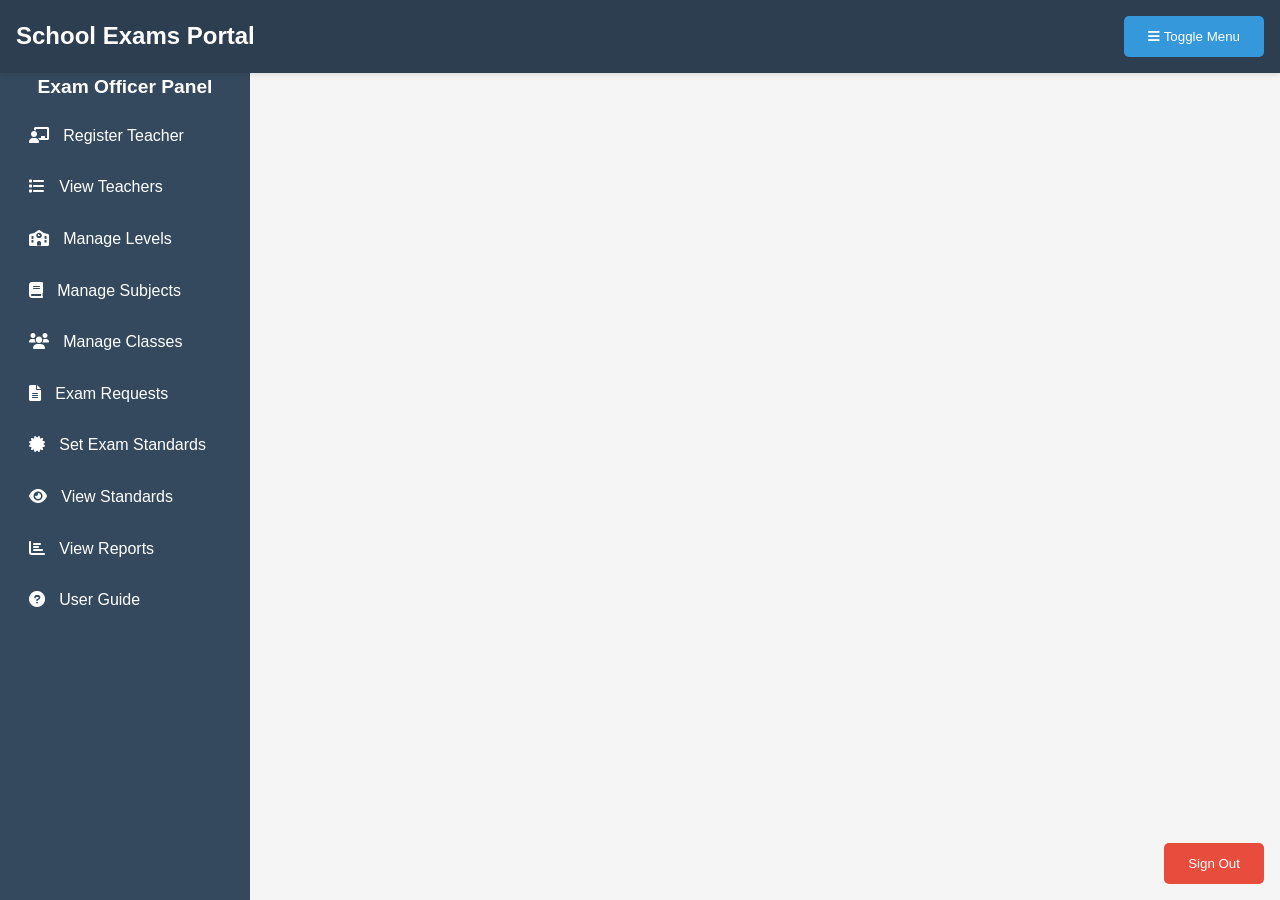
<file: FRONT END/ExamsOfficer/examsofficer.html>
<!DOCTYPE html>
<html lang="en">
<head>
    <meta charset="UTF-8">
    <meta name="viewport" content="width=device-width, initial-scale=1.0">
    <title>School Exams Portal - Exam Officer</title>
    <link rel="stylesheet" href="https://cdnjs.cloudflare.com/ajax/libs/font-awesome/6.0.0/css/all.min.css">
    <style>
        /* Global Styles */
        * {
            margin: 0;
            padding: 0;
            box-sizing: border-box;
            font-family: 'Segoe UI', sans-serif;
        }

        body {
            display: flex;
            flex-direction: column;
            min-height: 100vh;
            background-color: #f5f5f5;
        }

        /* Header Styles */
        .header {
            background: #2c3e50;
            color: white;
            padding: 1rem;
            display: flex;
            justify-content: space-between;
            align-items: center;
            box-shadow: 0 2px 5px rgba(0,0,0,0.1);
            position: fixed;
            width: 100%;
            top: 0;
            z-index: 1000;
        }

        .header h1 {
            font-size: 1.5rem;
            margin: 0;
        }

        .header-info {
            display: flex;
            align-items: center;
            gap: 1rem;
        }

        /* Sidebar Styles */
        .sidebar {
            background: #34495e;
            color: white;
            padding: 1rem;
            width: 250px;
            position: fixed;
            top: 60px;
            left: 0;
            height: calc(100vh - 60px);
            transition: transform 0.3s ease-in-out, visibility 0.3s ease-in-out;
            z-index: 999;
        }

        .sidebar.hidden {
            transform: translateX(-250px);
            visibility: hidden;
            display: none;
        }

        .sidebar h2 {
            text-align: center;
            margin-bottom: 1rem;
            font-size: 1.2rem;
        }

        .sidebar a {
            display: block;
            color: white;
            text-decoration: none;
            padding: 0.8rem;
            border-radius: 5px;
            margin-bottom: 0.5rem;
            transition: background 0.2s ease-in-out;
        }

        .sidebar a:hover {
            background-color: #3498db;
        }

        .sidebar a i {
            margin-right: 10px;
        }

        /* Main Content Styles */
        .main-content {
            flex-grow: 1;
            padding: 2rem;
            padding-top: 60px;
            margin-left: 250px;
            transition: margin-left 0.3s ease-in-out;
            min-height: calc(100vh - 60px);
        }

        .main-content-content {
            background: white;
            padding: 2rem;
            border-radius: 10px;
            box-shadow: 0 2px 5px rgba(0,0,0,0.1);
            margin-bottom: 2rem;
        }

        .main-content-content.hidden {
            display: none;
        }

        .initial-message {
            text-align: center;
            padding: 5rem 0;
            color: #666;
            font-size: 1.5rem;
        }

        /* Signout Button */
        .signout-btn {
            background: #e74c3c;
            position: fixed;
            bottom: 1rem;
            right: 1rem;
            padding: 0.8rem 1.5rem;
            border-radius: 5px;
            cursor: pointer;
            z-index: 1000;
        }

        /* Form Styles */
        .form-group {
            margin-bottom: 1rem;
        }

        label {
            display: block;
            margin-bottom: 0.5rem;
            color: #666;
        }

        input, select {
            width: 100%;
            padding: 0.8rem;
            border: 1px solid #ddd;
            border-radius: 5px;
            margin-top: 0.5rem;
        }

        button {
            background: #3498db;
            color: white;
            border: none;
            padding: 0.8rem 1.5rem;
            border-radius: 5px;
            cursor: pointer;
            transition: background 0.2s ease;
        }

        button:hover {
            background: #2980b9;
        }

        table {
            width: 100%;
            border-collapse: collapse;
            margin-top: 1rem;
        }

        th, td {
            padding: 0.8rem;
            text-align: left;
            border-bottom: 1px solid #ddd;
        }

        th {
            background: #3498db;
            color: white;
        }

        .actions {
            display: flex;
            gap: 0.5rem;
        }

        .btn-sm {
            padding: 0.5rem 1rem;
            font-size: 0.9rem;
        }

        .user-guide {
            background: #f8f9fa;
            padding: 1rem;
            border-radius: 5px;
            margin-top: 1rem;
        }

        .user-guide ul {
            list-style: none;
            padding: 0;
        }

        .user-guide li {
            margin-bottom: 0.5rem;
            padding-left: 1rem;
            position: relative;
        }

        .user-guide li::before {
            content: "\2022";
            color: #3498db;
            position: absolute;
            left: 0;
        }
    </style>
</head>


<body>

<div class="header">
    <div class="header-info">
        <h1>School Exams Portal</h1>
        <div id="officerInfo"></div>
    </div>
    <button class="menu-toggle" onclick="toggleMenu()">
        <i class="fas fa-bars"></i> Toggle Menu
    </button>
</div>

<aside class="sidebar" id="sidebar">
    <h2>Exam Officer Panel</h2>
    <a href="#" id="registerTeacherBtn"><i class="fas fa-chalkboard-teacher"></i> Register Teacher</a>
    <a href="#" id="viewTeachersBtn"><i class="fas fa-list"></i> View Teachers</a>
    <a href="#" id="manageLevelsBtn"><i class="fas fa-school"></i> Manage Levels</a>
    <a href="#" id="manageSubjectsBtn"><i class="fas fa-book"></i> Manage Subjects</a>
    <a href="#" id="manageClassesBtn"><i class="fas fa-users"></i> Manage Classes</a>
    <a href="#" id="examRequestsBtn"><i class="fas fa-file-alt"></i> Exam Requests</a>
    <a href="#" id="setStandardsBtn"><i class="fas fa-certificate"></i> Set Exam Standards</a>
    <a href="#" id="viewStandardsBtn"><i class="fas fa-eye"></i> View Standards</a>
    <a href="#" id="viewReportsBtn"><i class="fas fa-chart-bar"></i> View Reports</a>
    <a href="#" id="userGuideBtn"><i class="fas fa-question-circle"></i> User Guide</a>
</aside>

<div class="main-content">
    <!-- Register Teacher Form -->
    <div id="registerTeacher" class="main-content-content hidden">
        <h2>Register Teacher</h2>
        <form id="registerTeacherForm">
            <div class="form-group">
                <label for="teacherName">Teacher Name:</label>
                <input type="text" id="teacherName" required>
            </div>
            <div class="form-group">
                <label for="level">Teaching Level:</label>
                <select id="level" required></select>
            </div>
            <div class="form-group">
                <label for="subject">Teaching Subject:</label>
                <select id="subject" required></select>
            </div>
            <div class="form-group">
                <label for="class">Class:</label>
                <select id="class" required></select>
            </div>
            <div class="form-group">
                <label for="contact">Contact Number:</label>
                <input type="text" id="contact" required>
            </div>
            <div class="form-group">
                <label for="address">Physical Address:</label>
                <input type="text" id="address" required>
            </div>
            <button type="submit">Register</button>
        </form>
    </div>

    <!-- View Teachers -->
    <div id="viewTeachers" class="main-content-content hidden">
        <h2>Registered Teachers</h2>
        <table id="teachersTable">
            <thead>
                <tr>
                    <th>Name</th>
                    <th>Level</th>
                    <th>Subject</th>
                    <th>Class</th>
                    <th>Contact</th>
                    <th>Address</th>
                    <th>Actions</th>
                </tr>
            </thead>
            <tbody></tbody>
        </table>
    </div>

    <!-- Manage Levels -->
    <div id="manageLevels" class="main-content-content hidden">
        <h2>Manage Teaching Levels</h2>
        <div class="form-group">
            <label for="newLevel">Add New Level:</label>
            <input type="text" id="newLevel" placeholder="Enter level name">
            <button onclick="addLevel()">Add</button>
        </div>
        <table id="levelsTable">
            <thead>
                <tr>
                    <th>Level</th>
                    <th>Actions</th>
                </tr>
            </thead>
            <tbody></tbody>
        </table>
    </div>

    <!-- Manage Subjects -->
    <div id="manageSubjects" class="main-content-content hidden">
        <h2>Manage Teaching Subjects</h2>
        <div class="form-group">
            <label for="newSubject">Add New Subject:</label>
            <input type="text" id="newSubject" placeholder="Enter subject name">
            <button onclick="addSubject()">Add</button>
        </div>
        <table id="subjectsTable">
            <thead>
                <tr>
                    <th>Subject</th>
                    <th>Actions</th>
                </tr>
            </thead>
            <tbody></tbody>
        </table>
    </div>

    <!-- Manage Classes -->
    <div id="manageClasses" class="main-content-content hidden">
        <h2>Manage Classes</h2>
        <div class="form-group">
            <label for="newClass">Add New Class:</label>
            <input type="text" id="newClass" placeholder="Enter class name">
            <button onclick="addClass()">Add</button>
        </div>
        <table id="classesTable">
            <thead>
                <tr>
                    <th>Class</th>
                    <th>Actions</th>
                </tr>
            </thead>
            <tbody></tbody>
        </table>
    </div>

    <!-- Exam Requests -->
    <div id="examRequests" class="main-content-content hidden">
        <h2>Exam Requests</h2>
        <table id="requestsTable">
            <thead>
                <tr>
                    <th>Teacher</th>
                    <th>Subject</th>
                    <th>Status</th>
                    <th>Actions</th>
                </tr>
            </thead>
            <tbody></tbody>
        </table>
    </div>

    <!-- Set Exam Standards -->
    <div id="setStandards" class="main-content-content hidden">
        <h2>Set Exam Standards</h2>
        <form id="setStandardsForm">
            <div class="form-group">
                <label for="subjects">Allowed Subjects:</label>
                <select id="subjects" multiple required></select>
            </div>
            <div class="form-group">
                <label for="passingGrade">Passing Grade:</label>
                <input type="number" id="passingGrade" required>
            </div>
            <button type="submit">Save Standards</button>
        </form>
    </div>

    <!-- View Exam Standards -->
    <div id="viewStandards" class="main-content-content hidden">
        <h2>Exam Standards</h2>
        <table id="standardsTable">
            <thead>
                <tr>
                    <th>Allowed Subjects</th>
                    <th>Passing Grade</th>
                    <th>Actions</th>
                </tr>
            </thead>
            <tbody></tbody>
        </table>
    </div>

    <!-- View Reports -->
    <div id="viewReports" class="main-content-content hidden">
        <h2>System Usage Reports</h2>
        <canvas id="reportsChart" width="400" height="200"></canvas>
    </div>

    <!-- User Guide -->
    <div id="userGuide" class="main-content-content hidden">
        <h2>User Guide</h2>
        <div class="user-guide">
            <ul>
                <li>Register subjects before setting standards</li>
                <li>Manage classes/levels before registering teachers</li>
                <li>Exam standards apply to all teachers</li>
            </ul>
        </div>
    </div>
</div>

<button class="signout-btn" onclick="signOut()">Sign Out</button>

<script>
document.addEventListener('DOMContentLoaded', () => {
    const registerTeacherBtn = document.getElementById('registerTeacherBtn');
    const viewTeachersBtn = document.getElementById('viewTeachersBtn');
    const manageLevelsBtn = document.getElementById('manageLevelsBtn');
    const manageSubjectsBtn = document.getElementById('manageSubjectsBtn');
    const manageClassesBtn = document.getElementById('manageClassesBtn');
    const examRequestsBtn = document.getElementById('examRequestsBtn');
    const setStandardsBtn = document.getElementById('setStandardsBtn');
    const viewStandardsBtn = document.getElementById('viewStandardsBtn');
    const viewReportsBtn = document.getElementById('viewReportsBtn');
    const userGuideBtn = document.getElementById('userGuideBtn');
    const sidebar = document.getElementById('sidebar');
    const toggleMenuBtn = document.querySelector('.menu-toggle');
    const signoutBtn = document.querySelector('.signout-btn');

    const registerTeacher = document.getElementById('registerTeacher');
    const viewTeachers = document.getElementById('viewTeachers');
    const manageLevels = document.getElementById('manageLevels');
    const manageSubjects = document.getElementById('manageSubjects');
    const manageClasses = document.getElementById('manageClasses');
    const examRequests = document.getElementById('examRequests');
    const setStandards = document.getElementById('setStandards');
    const viewStandards = document.getElementById('viewStandards');
    const viewReports = document.getElementById('viewReports');
    const userGuide = document.getElementById('userGuide');

    const teachersTableBody = document.querySelector('#teachersTable tbody');
    const levelsTableBody = document.querySelector('#levelsTable tbody');
    const subjectsTableBody = document.querySelector('#subjectsTable tbody');
    const classesTableBody = document.querySelector('#classesTable tbody');
    const requestsTableBody = document.querySelector('#requestsTable tbody');
    const standardsTableBody = document.querySelector('#standardsTable tbody');
    const levelSelect = document.getElementById('level');
    const subjectSelect = document.getElementById('subject');
    const classSelect = document.getElementById('class');
    const standardsSubjectsSelect = document.getElementById('subjects');

    let teachers = JSON.parse(localStorage.getItem('teachers')) || [];
    let levels = JSON.parse(localStorage.getItem('levels')) || [];
    let subjects = JSON.parse(localStorage.getItem('subjects')) || [];
    let classes = JSON.parse(localStorage.getItem('classes')) || [];
    let requests = JSON.parse(localStorage.getItem('requests')) || [];
    let standards = JSON.parse(localStorage.getItem('standards')) || [];
    let isMenuOpen = true;
    let chartInstance = null;

    // Get officer details from admin system
    const currentPassword = localStorage.getItem('currentPassword');
    const officers = JSON.parse(localStorage.getItem('officers')) || [];
    const officerData = officers.find(officer => officer.password === currentPassword);
    
    if (officerData) {
        document.getElementById('officerInfo').innerHTML = `
            <span>${officerData.name}</span>
            <span>(${officerData.institution})</span>
        `;
    }

    // Initialize dropdowns
    function updateDropdowns() {
        levelSelect.innerHTML = '<option value="">Select Level</option>';
        subjectSelect.innerHTML = '<option value="">Select Subject</option>';
        classSelect.innerHTML = '<option value="">Select Class</option>';
        standardsSubjectsSelect.innerHTML = '<option value="">Select Subjects</option>';
        
        levels.forEach(level => {
            const option = document.createElement('option');
            option.value = level;
            option.textContent = level;
            levelSelect.appendChild(option);
        });

        subjects.forEach(sub => {
            const option = document.createElement('option');
            option.value = sub;
            option.textContent = sub;
            subjectSelect.appendChild(option);
            const stdOption = document.createElement('option');
            stdOption.value = sub;
            stdOption.textContent = sub;
            standardsSubjectsSelect.appendChild(stdOption);
        });

        classes.forEach(cl => {
            const option = document.createElement('option');
            option.value = cl;
            option.textContent = cl;
            classSelect.appendChild(option);
        });
    }

    // Section management functions
    function showSection(section) {
        document.querySelectorAll('.main-content-content').forEach(sec => sec.classList.add('hidden'));
        section.classList.remove('hidden');
    }

    // Teacher management
    function updateTeachersList() {
        teachersTableBody.innerHTML = '';
        
        teachers.forEach((teacher, index) => {
            const row = document.createElement('tr');
            
            row.innerHTML = `
                <td>${teacher.name}</td>
                <td>${teacher.level}</td>
                <td>${teacher.subject}</td>
                <td>${teacher.class}</td>
                <td>${teacher.contact}</td>
                <td>${teacher.address}</td>
                <td class="actions">
                    <button class="btn-sm" onclick="editTeacher(${index})">Edit</button>
                    <button class="btn-sm" onclick="removeTeacher(${index})">Remove</button>
                </td>`;
            
            teachersTableBody.appendChild(row);
        });
        
        localStorage.setItem('teachers', JSON.stringify(teachers));
    }

    // Level management
    function updateLevelsList() {
        levelsTableBody.innerHTML = '';
        
        levels.forEach((level, index) => {
            const row = document.createElement('tr');
            
            row.innerHTML = `
                <td>${level}</td>
                <td class="actions">
                    <button class="btn-sm" onclick="editLevel(${index})">Edit</button>
                    <button class="btn-sm" onclick="removeLevel(${index})">Remove</button>
                </td>`;
            
            levelsTableBody.appendChild(row);
        });
        
        localStorage.setItem('levels', JSON.stringify(levels));
        updateDropdowns();
    }

    // Subject management
    function updateSubjectsList() {
        subjectsTableBody.innerHTML = '';
        
        subjects.forEach((subject, index) => {
            const row = document.createElement('tr');
            
            row.innerHTML = `
                <td>${subject}</td>
                <td class="actions">
                    <button class="btn-sm" onclick="editSubject(${index})">Edit</button>
                    <button class="btn-sm" onclick="removeSubject(${index})">Remove</button>
                </td>`;
            
            subjectsTableBody.appendChild(row);
        });
        
        localStorage.setItem('subjects', JSON.stringify(subjects));
        updateDropdowns();
    }

    // Class management
    function updateClassesList() {
        classesTableBody.innerHTML = '';
        
        classes.forEach((cl, index) => {
            const row = document.createElement('tr');
            
            row.innerHTML = `
                <td>${cl}</td>
                <td class="actions">
                    <button class="btn-sm" onclick="editClass(${index})">Edit</button>
                    <button class="btn-sm" onclick="removeClass(${index})">Remove</button>
                </td>`;
            
            classesTableBody.appendChild(row);
        });
        
        localStorage.setItem('classes', JSON.stringify(classes));
        updateDropdowns();
    }

    // Standards management
    function updateStandardsList() {
        standardsTableBody.innerHTML = '';
        
        if (!Array.isArray(standards)) {
            standards = [];
        }

        standards.forEach((std, index) => {
            const row = document.createElement('tr');
            
            row.innerHTML = `
                <td>${std.subjects.join(', ')}</td>
                <td>${std.passingGrade}</td>
                <td class="actions">
                    <button class="btn-sm" onclick="editStandard(${index})">Edit</button>
                    <button class="btn-sm" onclick="removeStandard(${index})">Remove</button>
                </td>`;
            
            standardsTableBody.appendChild(row);
        });
        
        localStorage.setItem('standards', JSON.stringify(standards));
    }

    // Requests management
    function updateRequestsList() {
        requestsTableBody.innerHTML = '';
        
        if (!Array.isArray(requests) || requests.length === 0) {
            requests.push({
                teacher: 'Default Teacher',
                subject: 'Default Subject',
                status: 'Pending'
            });
        }

        requests.forEach((request, index) => {
            const row = document.createElement('tr');
            
            row.innerHTML = `
                <td>${request.teacher}</td>
                <td>${request.subject}</td>
                <td>${request.status}</td>
                <td class="actions">
                    <button class="btn-sm" onclick="approveRequest(${index})">Approve</button>
                    <button class="btn-sm" onclick="rejectRequest(${index})">Reject</button>
                    <button class="btn-sm" onclick="removeRequest(${index})">Remove</button>
                </td>`;
            
            requestsTableBody.appendChild(row);
        });

        localStorage.setItem('requests', JSON.stringify(requests));
    }

    // CRUD operations
    function removeTeacher(index) {
        teachers.splice(index, 1);
        updateTeachersList();
    }

    function editTeacher(index) {
        const current = teachers[index];
        const newName = prompt('Enter new teacher name:', current.name);
        const newLevel = prompt('Enter new level:', current.level);
        const newSubject = prompt('Enter new subject:', current.subject);
        const newClass = prompt('Enter new class:', current.class);
        const newContact = prompt('Enter new contact:', current.contact);
        const newAddress = prompt('Enter new address:', current.address);
        
        if (newName || newLevel || newSubject || newClass || newContact || newAddress) {
            teachers[index] = {
                name: newName || current.name,
                level: newLevel || current.level,
                subject: newSubject || current.subject,
                class: newClass || current.class,
                contact: newContact || current.contact,
                address: newAddress || current.address
            };
            updateTeachersList();
        }
    }

    function addLevel() {
        const newLevel = document.getElementById('newLevel').value;
        if (newLevel) {
            levels.push(newLevel);
            updateLevelsList();
            document.getElementById('newLevel').value = '';
        }
    }

    function editLevel(index) {
        const newName = prompt('Enter new level name:', levels[index]);
        if (newName) {
            levels[index] = newName;
            updateLevelsList();
        }
    }

    function removeLevel(index) {
        levels.splice(index, 1);
        updateLevelsList();
    }

    function addSubject() {
        const newSubject = document.getElementById('newSubject').value;
        if (newSubject) {
            subjects.push(newSubject);
            updateSubjectsList();
            document.getElementById('newSubject').value = '';
        }
    }

    function editSubject(index) {
        const newName = prompt('Enter new subject name:', subjects[index]);
        if (newName) {
            subjects[index] = newName;
            updateSubjectsList();
        }
    }

    function removeSubject(index) {
        subjects.splice(index, 1);
        updateSubjectsList();
    }

    function addClass() {
        const newClass = document.getElementById('newClass').value;
        if (newClass) {
            classes.push(newClass);
            updateClassesList();
            document.getElementById('newClass').value = '';
        }
    }

    function editClass(index) {
        const newName = prompt('Enter new class name:', classes[index]);
        if (newName) {
            classes[index] = newName;
            updateClassesList();
        }
    }

    function removeClass(index) {
        classes.splice(index, 1);
        updateClassesList();
    }

    function addStandard() {
        const selectedSubjects = Array.from(standardsSubjectsSelect.selectedOptions).map(opt => opt.value);
        const passingGrade = document.getElementById('passingGrade').value;
        
        if (!Array.isArray(standards)) {
            standards = [];
        }

        standards.push({
            subjects: selectedSubjects,
            passingGrade: passingGrade
        });
        updateStandardsList();
        document.getElementById('passingGrade').value = '';
    }

    function editStandard(index) {
        const current = standards[index];
        const newSubjects = prompt('Enter new subjects (comma separated):', current.subjects.join(', '));
        const newGrade = prompt('Enter new passing grade:', current.passingGrade);
        
        if (newSubjects || newGrade) {
            standards[index] = {
                subjects: newSubjects ? newSubjects.split(',').map(s => s.trim()) : current.subjects,
                passingGrade: newGrade || current.passingGrade
            };
            updateStandardsList();
        }
    }

    function removeStandard(index) {
        standards.splice(index, 1);
        updateStandardsList();
    }

    function approveRequest(index) {
        requests[index].status = 'Approved';
        updateRequestsList();
    }

    function rejectRequest(index) {
        requests[index].status = 'Rejected';
        updateRequestsList();
    }

    function removeRequest(index) {
        requests.splice(index, 1);
        updateRequestsList();
    }

    function toggleMenu() {
        sidebar.style.transform = isMenuOpen ? 'translateX(-250px)' : 'translateX(0)';
        document.querySelector('.main-content').style.marginLeft = isMenuOpen ? '0' : '250px';
        toggleMenuBtn.innerHTML = isMenuOpen ? '<i class="fas fa-bars"></i> Toggle Menu' : '<i class="fas fa-times"></i> Close Menu';
        isMenuOpen = !isMenuOpen;
    }

    function signOut() {
        localStorage.removeItem('currentPassword');
        window.location.reload();
    }

    window.removeTeacher = removeTeacher;
    window.editTeacher = editTeacher;
    window.addLevel = addLevel;
    window.editLevel = editLevel;
    window.removeLevel = removeLevel;
    window.addSubject = addSubject;
    window.editSubject = editSubject;
    window.removeSubject = removeSubject;
    window.addClass = addClass;
    window.editClass = editClass;
    window.removeClass = removeClass;
    window.approveRequest = approveRequest;
    window.rejectRequest = rejectRequest;
    window.removeRequest = removeRequest;
    window.toggleMenu = toggleMenu;

    // Event listeners
    registerTeacherBtn.addEventListener('click', () => showSection(registerTeacher));
    viewTeachersBtn.addEventListener('click', () => {
        updateTeachersList();
        showSection(viewTeachers);
    });
    manageLevelsBtn.addEventListener('click', () => {
        updateLevelsList();
        showSection(manageLevels);
    });
    manageSubjectsBtn.addEventListener('click', () => {
        updateSubjectsList();
        showSection(manageSubjects);
    });
    manageClassesBtn.addEventListener('click', () => {
        updateClassesList();
        showSection(manageClasses);
    });
    examRequestsBtn.addEventListener('click', () => {
        updateRequestsList();
        showSection(examRequests);
    });
    setStandardsBtn.addEventListener('click', () => showSection(setStandards));
    viewStandardsBtn.addEventListener('click', () => {
        updateStandardsList();
        showSection(viewStandards);
    });
    viewReportsBtn.addEventListener('click', () => showSection(viewReports));
    userGuideBtn.addEventListener('click', () => showSection(userGuide));

    // Form handlers
    document.getElementById('registerTeacherForm').addEventListener('submit', (e) => {
        e.preventDefault();
        const name = document.getElementById('teacherName').value;
        const level = document.getElementById('level').value;
        const subject = document.getElementById('subject').value;
        const classVal = document.getElementById('class').value;
        const contact = document.getElementById('contact').value;
        const address = document.getElementById('address').value;
        
        if (!name || !level || !subject || !classVal || !contact || !address) {
            alert('Please fill all fields');
            return;
        }

        teachers.push({ 
            name, 
            level, 
            subject, 
            class: classVal, 
            contact, 
            address 
        });
        updateTeachersList();
        document.getElementById('teacherName').value = '';
        document.getElementById('level').value = '';
        document.getElementById('subject').value = '';
        document.getElementById('class').value = '';
        document.getElementById('contact').value = '';
        document.getElementById('address').value = '';
    });

    document.getElementById('setStandardsForm').addEventListener('submit', (e) => {
        e.preventDefault();
        addStandard();
    });

    document.getElementById('viewReportsBtn').addEventListener('click', () => {
        if(chartInstance) chartInstance.destroy();
        const ctx = document.getElementById('reportsChart').getContext('2d');
        chartInstance = new Chart(ctx, {
            type: 'bar',
            data: {
                labels: ['Teachers', 'Exam Requests'],
                datasets: [{
                    label: 'System Usage',
                    data: [teachers.length, requests.length],
                    backgroundColor: [
                        'rgba(52, 152, 219, 0.2)',
                        'rgba(46, 204, 113, 0.2)'
                    ],
                    borderColor: [
                        'rgba(52, 152, 219, 1)',
                        'rgba(46, 204, 113, 1)'
                    ],
                    borderWidth: 1
                }]
            },
            options: {
                scales: {
                    y: {
                        beginAtZero: true
                    }
                }
            }
        });
    });

    // Initialize dropdowns on load
    updateDropdowns();
});
</script>
</html>
</file>
